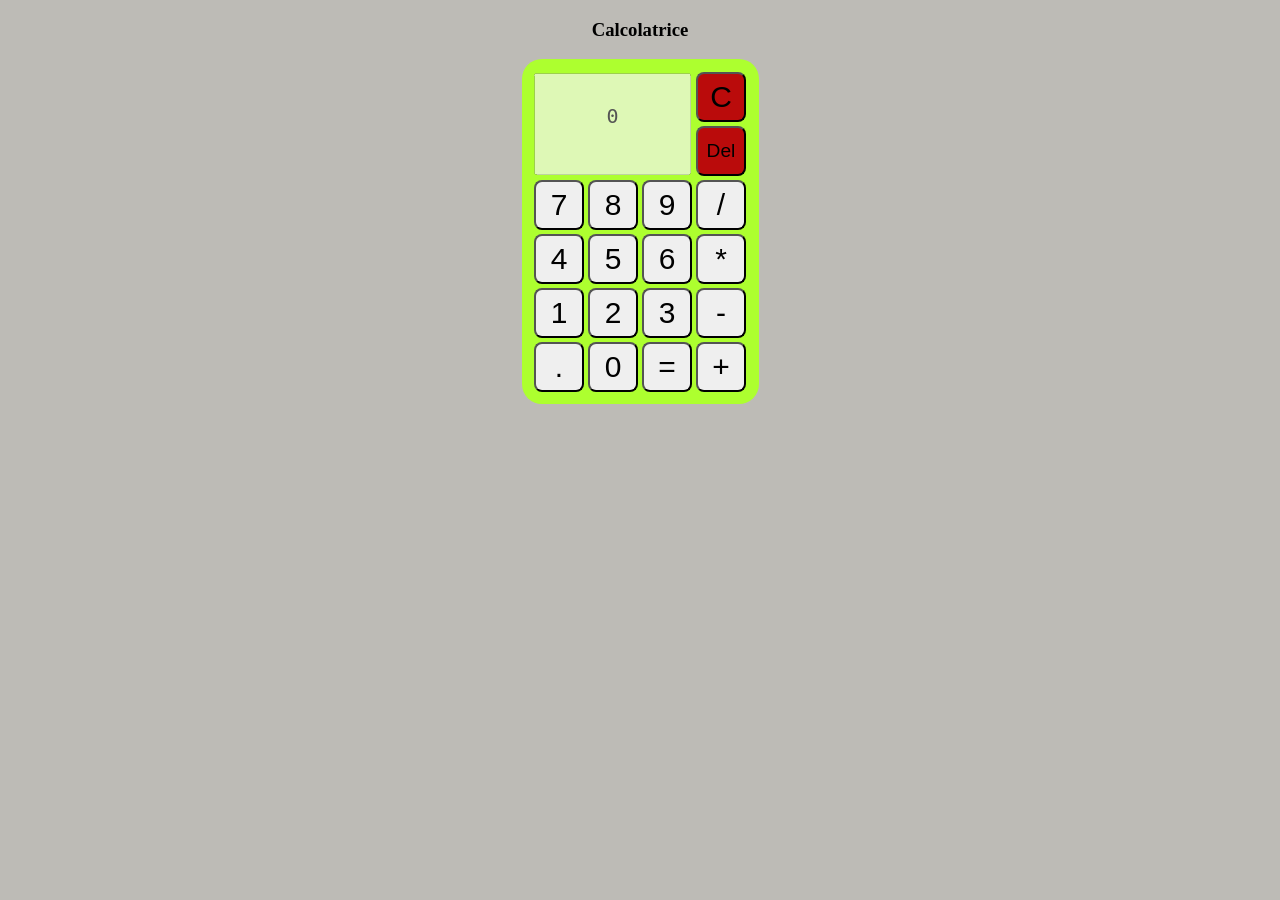
<file: HTML/calcolatrice/index.html>
<!DOCTYPE html>
<html>
    <head>
        <title>Calcolatrice</title>

        <!-- Scripts -->
        <script src="script.js"></script>
    
        <!-- Styles -->
        <link rel="stylesheet" href="style.css">

        <!-- Bootstrap -->
        <!-- <link href="https://cdn.jsdelivr.net/npm/bootstrap@5.0.2/dist/css/bootstrap.min.css" rel="stylesheet" integrity="sha384-EVSTQN3/azprG1Anm3QDgpJLIm9Nao0Yz1ztcQTwFspd3yD65VohhpuuCOmLASjC" crossorigin="anonymous"> -->
    </head>

    <!-- Possibile aggiunta onload="" in body -->
    <body onload="load()"> 
        <center>
            <h3>Calcolatrice</h3>

            <div class="dietro">
                <div class="spaziatore"></div>
                <table>
                    <tr>
                        <td colspan="3" rowspan="2"><textarea id="display" disabled></textarea></td>
                        <td><input class="bottoneS" type="button" value="C" onclick="cancel()"></td>
                    </tr>
                    <tr>
                        <td><input class="bottoneDel" type="button" value="Del" onclick="del()"></td>
                    </tr>
                    <tr>
                        <td><input type="button" value="7" onclick="n(this)"></td>
                        <td><input type="button" value="8" onclick="n(this)"></td>
                        <td><input type="button" value="9" onclick="n(this)"></td>
                        <td><input type="button" value="/" onclick="operazione(this)"></td>
                    </tr>
                    <tr>
                        <td><input type="button" value="4" onclick="n(this)"></td>
                        <td><input type="button" value="5" onclick="n(this)"></td>
                        <td><input type="button" value="6" onclick="n(this)"></td>
                        <td><input type="button" value="*" onclick="operazione(this)"></td>
                    </tr>
                    <tr>
                        <td><input type="button" value="1" onclick="n(this)"></td>
                        <td><input type="button" value="2" onclick="n(this)"></td>
                        <td><input type="button" value="3" onclick="n(this)"></td>
                        <td><input type="button" value="-" onclick="operazione(this)"></td>
                    </tr>
                    <tr>
                        <td><input type="button" value="." onclick="operazione(this)"></td>
                        <td><input type="button" value="0" onclick="n(this)"></td>
                        <td><input type="button" value="=" onclick="operazione(this)"></td>
                        <td><input type="button" value="+" onclick="operazione(this)"></td>
                    </tr>
                </table>
            </div>
        </center>
    </body>
</html>
</file>
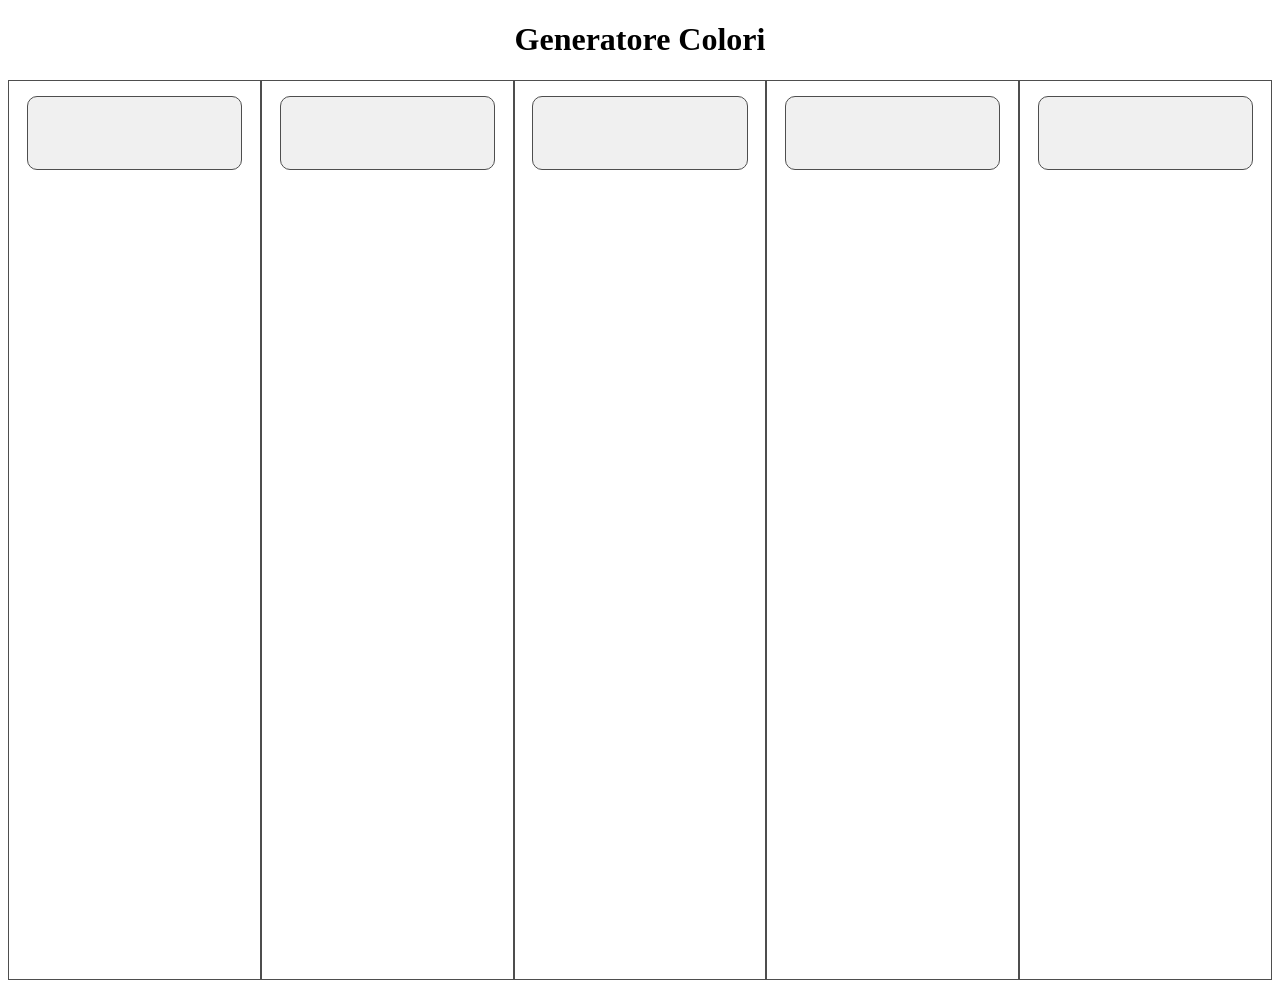
<file: HTML/JSON Colori/index.html>
<!DOCTYPE html>
<html>
    <head>
        <title>Colori</title>

        <!-- Scripts (utilizzo defer per evitare loading prematuro)-->
        <script src="script.js" defer></script>
    
        <!-- Styles -->
        <link rel="stylesheet" href="style.css">

    </head>

    <body>
        <h1 class="title">Generatore Colori</h1>

        <div id="contenitore" class="contenitore">

            <div id="colore1" class="divColori"> 
                <div class="info">
                    <div id="nome1" class="nome">

                    </div>
                    <div id="codice1" class="codice">

                    </div>
                </div>
            </div>


            <div id="colore2" class="divColori"> 
                <div class="info">
                    <div id="nome2" class="nome">

                    </div>
                    <div id="codice2" class="codice">

                    </div>
                </div>
            </div>


            <div id="colore3" class="divColori"> 
                <div class="info">
                    <div id="nome3" class="nome">

                    </div>
                    <div id="codice3" class="codice">

                    </div>
                </div>
            </div>


            <div id="colore4" class="divColori"> 
                <div class="info">
                    <div id="nome4" class="nome">

                    </div>
                    <div id="codice4" class="codice">

                    </div>
                </div>
            </div>


            <div id="colore5" class="divColori"> 

                <div class="info">
                    <div id="nome5" class="nome">

                    </div>
                    <div id="codice5" class="codice">
 
                    </div>
                </div>
            </div>

        </div>
        <!--fine contenitore-->

    </body>
</html>
</file>
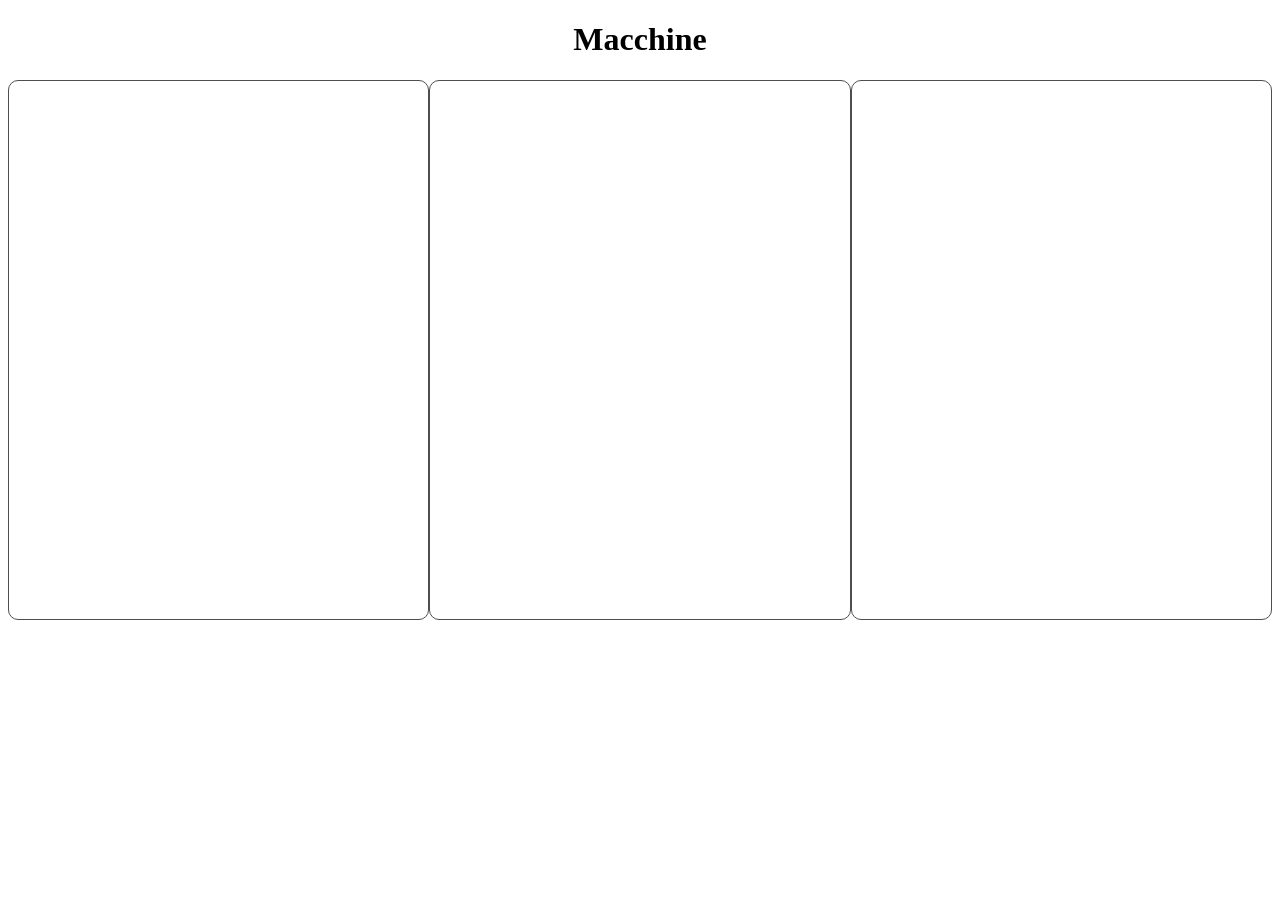
<file: HTML/JSON macchine/index.html>
<!DOCTYPE html>
<html>
    <head>
        
        <title>Macchine</title>

        <script src="script.js" defer></script>

        <link href="style.css" rel="stylesheet">

    </head>

    <body>
        
        <h1>Macchine</h1>

        <div class="contenitore">
            <div id="blocco1" class="blocco">
                <div id="titolo1" class="nome">

                </div>
                <div id="info1" class="info">

                </div>
            </div>

            <div id="blocco2"  class="blocco">
                <div id="titolo2" class="nome">

                </div>
                <div id="info2" class="info">

                </div>
            </div>

            <div id="blocco3"  class="blocco">
                <div id="titolo3" class="nome">

                </div>
                <div id="info3" class="info">

                </div>
            </div>
        </div>

    </body>
</html>
</file>
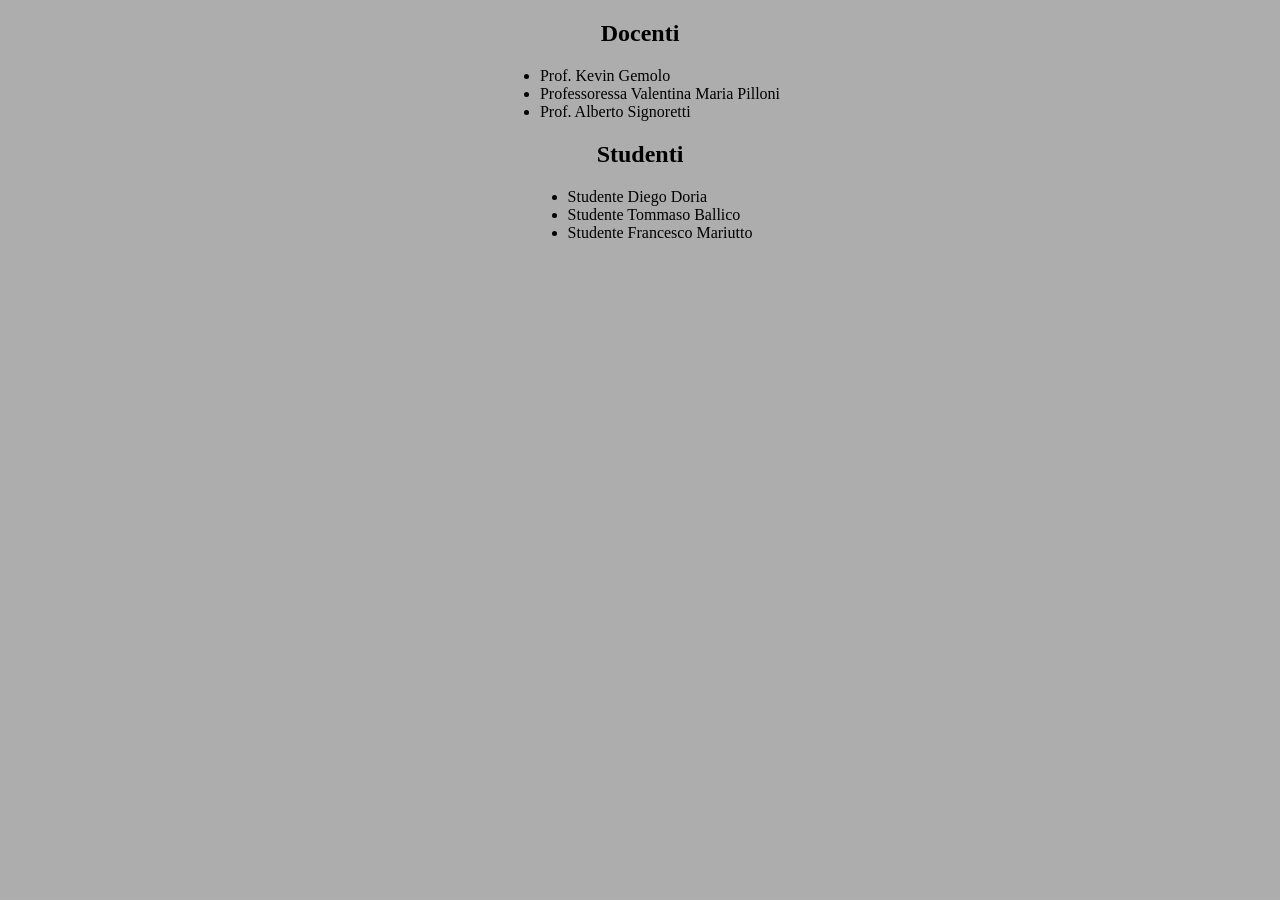
<file: HTML/JSON Scuola/index.html>
<!DOCTYPE html>
<html>
    <head>
        <title>Sistema Scolastico</title>

        <!-- Scripts (utilizzo defer per evitare loading prematuro)-->
        <script src="script.js" defer></script>
    
        <!-- Styles -->
        <link rel="stylesheet" href="style.css">

    </head>

    <body>
        <h2>Docenti</h2>
        <div id="Docenti"></div>

        <h2>Studenti</h2>
        <div id="Studenti"></div>
    </body>
</html>
</file>
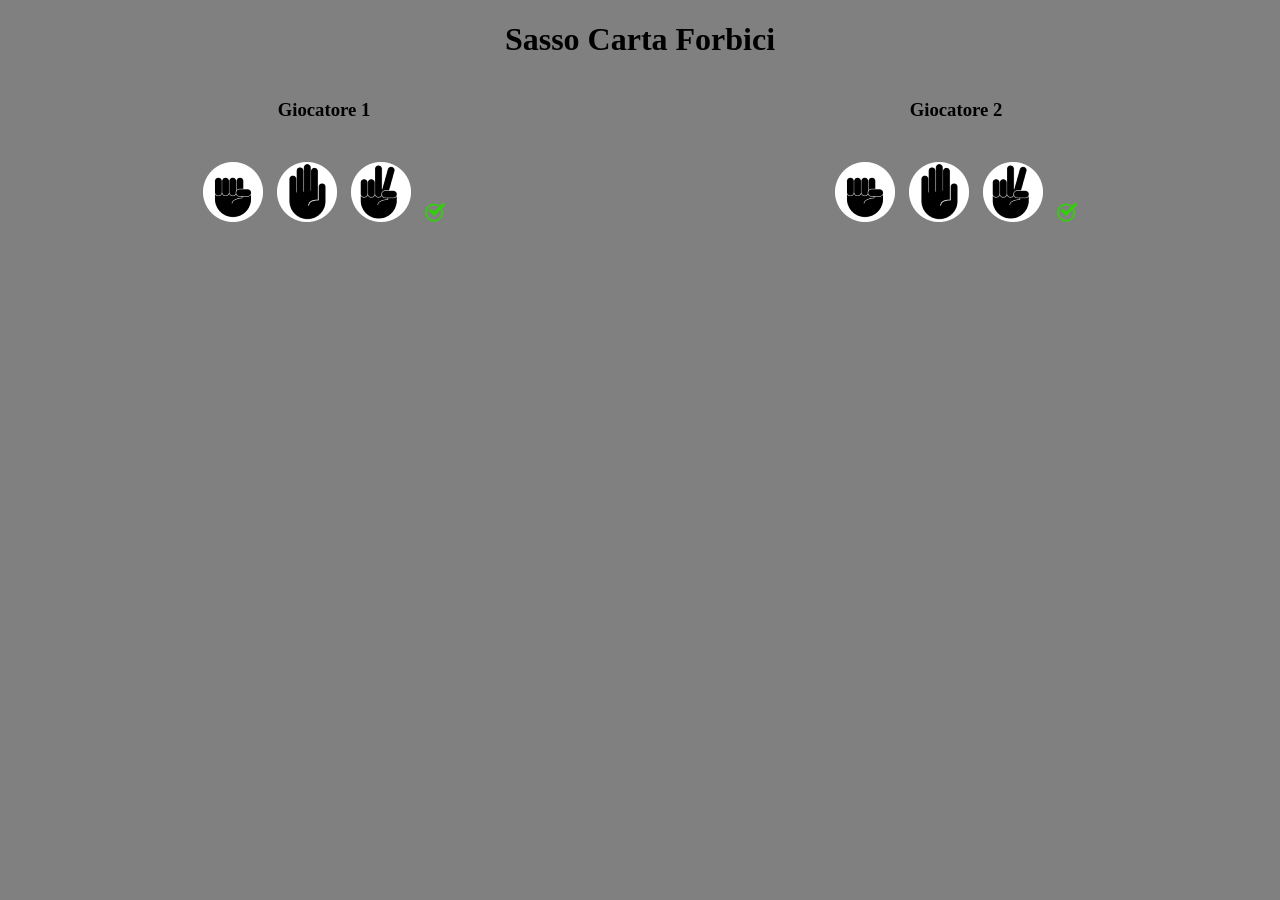
<file: HTML/SassoCartaForbici/index.html>
<!DOCTYPE html>
<html>
    <head>
        <title>Sasso Carta Forbici</title>

        <!-- Style -->
        <link rel="stylesheet" href="style.css">

        <!-- Script -->
        <script src="script.js" ></script>

    </head>

    <body onload="wipe()">

            <h1>Sasso Carta Forbici</h1>

            <div class="row">
                <div class="column">
                    <h3>Giocatore 1</h3>
                    <br>
                    <img src="sasso.png" alt="sasso" class="selezione" onclick="gioca(1)">
                    <img src="carta.png" alt="carta" class="selezione" onclick="gioca(2)">
                    <img src="forbici.png" alt="forbici" class="selezione" onclick="gioca(3)">
                    <img src="ok.png" alt="ok" class="selezione" onclick="ok(1)">
                    <br>

                </div>
                <div class="column">
                    <h3>Giocatore 2</h3>
                    <br>
                    <img src="sasso.png" alt="sasso" class="selezione" onclick="gioca(1)">
                    <img src="carta.png" alt="carta" class="selezione" onclick="gioca(2)">
                    <img src="forbici.png" alt="forbici" class="selezione" onclick="gioca(3)">
                    <img src="ok.png" alt="ok" class="selezione" onclick="ok(2)">
                </div>
            </div>



    </body>

</html>
</file>
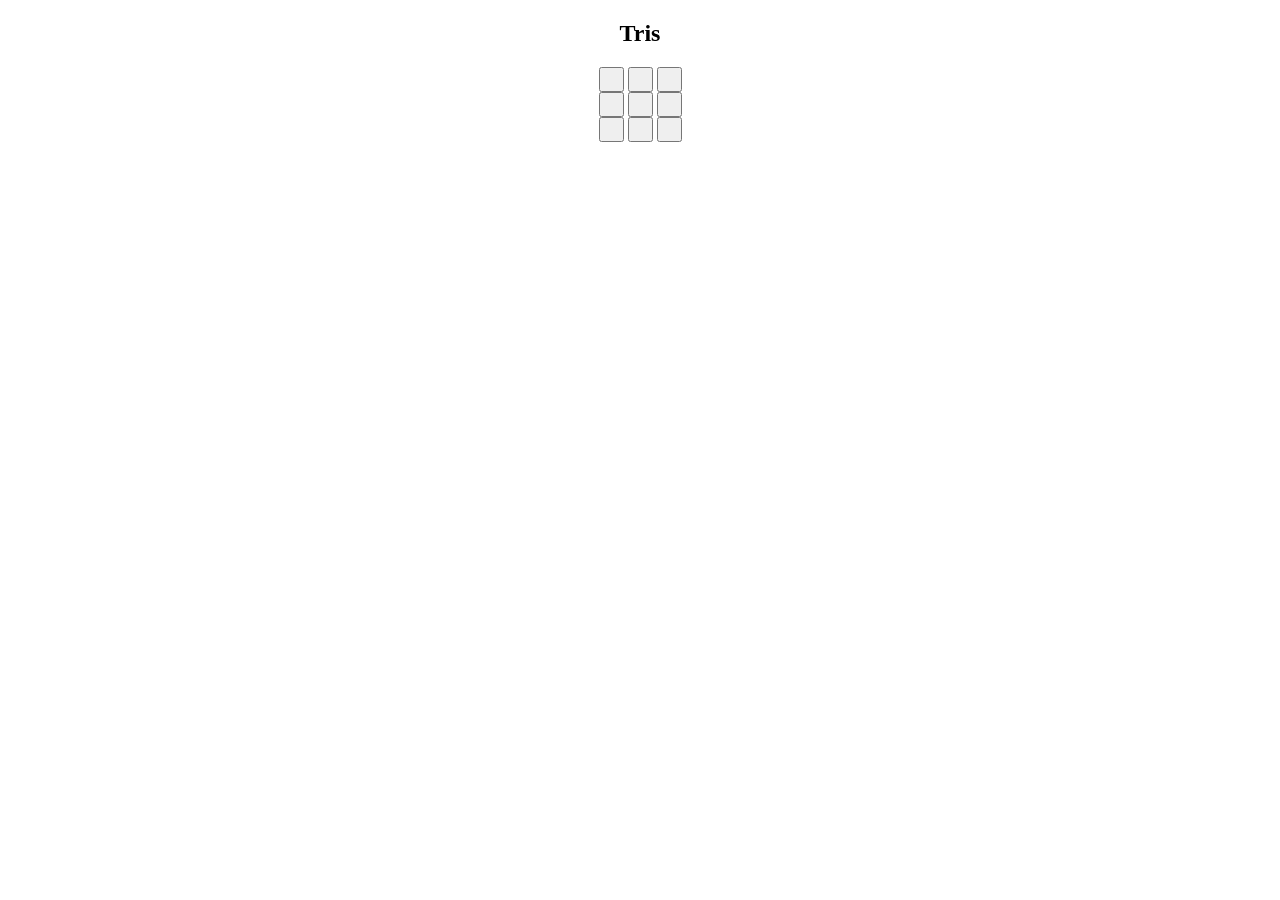
<file: HTML/tris/index.html>
<!DOCTYPE html>
<html>
    <head>
        <title>Tris</title>
        <script src="script.js"></script>
    </head>    
    <body>
        <center>
            <div><h2>Tris</h2></div>
            <div>
                
                <input id="0 0" type="button" onclick="clicked(this)" style="height: 25px; width: 25px;">
                <input id="0 1" type="button" onclick="clicked(this)" style="height: 25px; width: 25px;">
                <input id="0 2" type="button" onclick="clicked(this)" style="height: 25px; width: 25px;">
                
                <br>

                <input id="1 0" type="button" onclick="clicked(this)" style="height: 25px; width: 25px;">
                <input id="1 1" type="button" onclick="clicked(this)" style="height: 25px; width: 25px;">                      
                <input id="1 2" type="button" onclick="clicked(this)" style="height: 25px; width: 25px;">


                <br>

                <input id="2 0" type="button" onclick="clicked(this)" style="height: 25px; width: 25px;">
                <input id="2 1" type="button" onclick="clicked(this)" style="height: 25px; width: 25px;">
                <input id="2 2" type="button" onclick="clicked(this)" style="height: 25px; width: 25px;">

            </div>
        </center>
    </body>
</html>
</file>
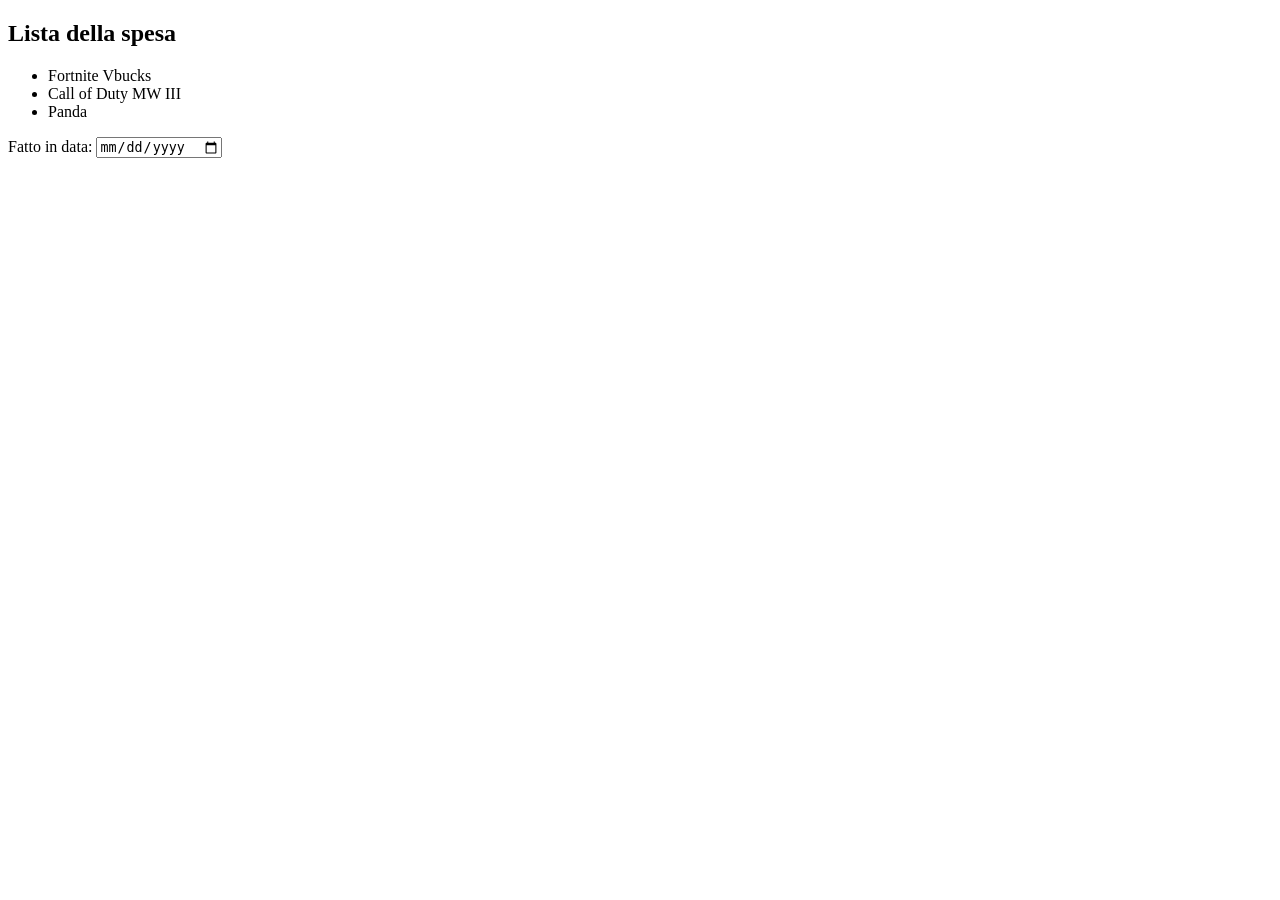
<file: HTML/indexspesa.html>
<!DOCTYPE html>
<html>
    <head>
        <title>Spesa</title>
    </head>

    <body>
            <h2>Lista della spesa</h2>

            <ul>
                <li>Fortnite Vbucks</li>
                <li>Call of Duty MW III</li>
                <li>Panda</li>
            </ul>

            <p>Fatto in data: <input type="date"></p>
    </body>

</html>
</file>
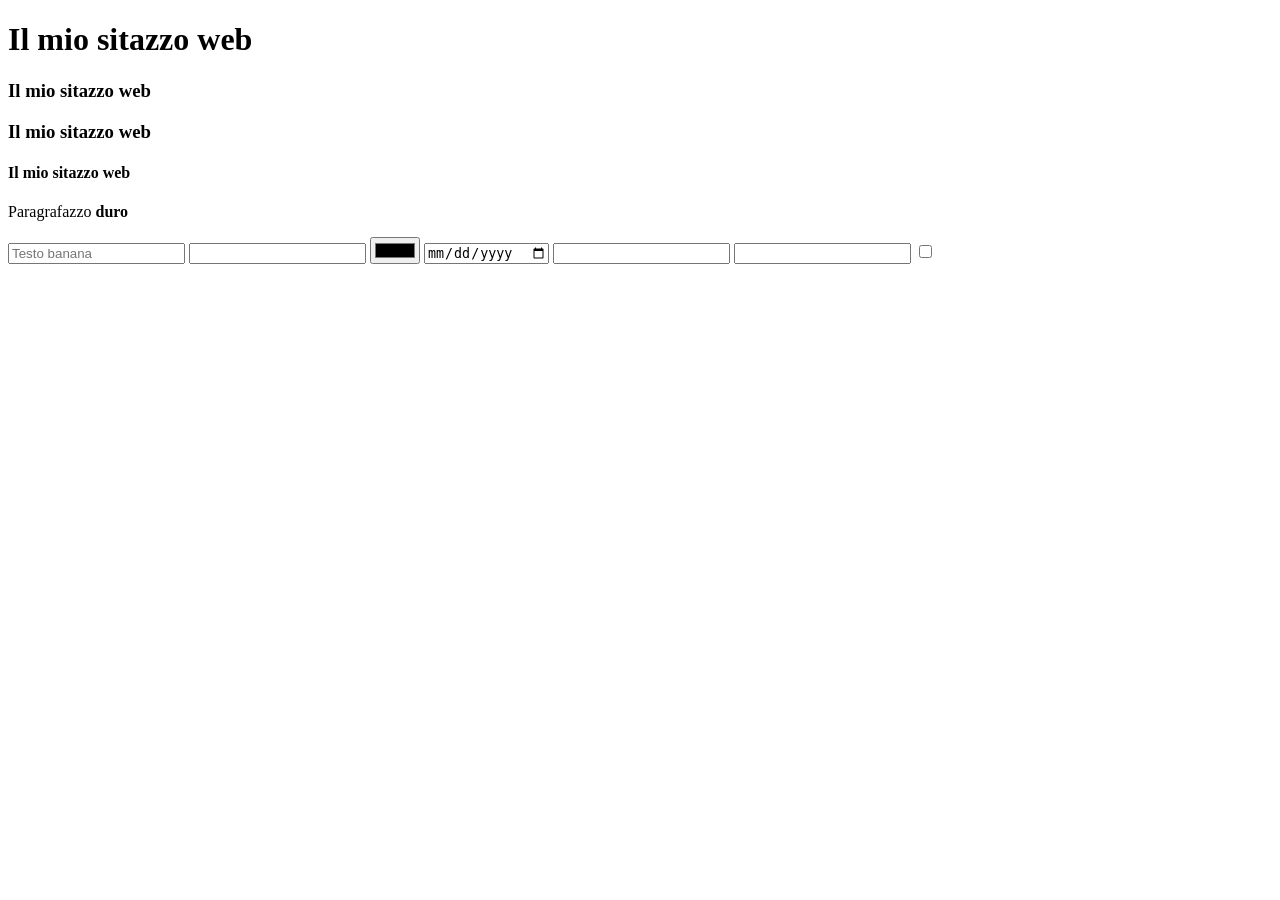
<file: HTML/input types.html>
<!DOCTYPE html>
<html>
    <head>
        <title>Primo Esercizio</title>
    </head>

    <body>

        <div>
            <h1>Il mio sitazzo web</h1>
            <h3>Il mio sitazzo web</h2>
            <h3>Il mio sitazzo web</h3>
            <h4>Il mio sitazzo web</h4>
            <p>Paragrafazzo <strong>duro</strong></p>
        </div>

        <div>
            <!-- testo -->
            <input type="text" placeholder="Testo banana">

            <!-- numero -->
            <input type="number">

            <!-- colore -->
            <input type="color">

            <!-- data -->
            <input type="date">

            <!-- email -->
            <input type="email">

            <!-- password -->
            <input type="password">

            <!-- checkbox -->
            <input type="checkbox">
        </div>

    </body>
</html>
</file>
<file: HTML/calcolatrice/style.css>
body {
    background-color: #BDBBB6;
}

h1 {
    font-size: 80px;
}

input {
    width: 50px;
    height: 50px;
    font-size: 30px;
    border-color: black;
    border-radius: 8px;
}

textarea {
    width: 151px;
    height: 68px;
    /* border-radius: 8px; */
    font-size: 20px;
    padding-top: 30px;

    /* Allineamento e ridimensionamento */
    text-align: center;
    vertical-align: middle;
    resize: none;
}


/* Classe CSS */
.bottoneS {
    background-color: #BA0B0B;
}

.bottoneDel {
    background-color: #BA0B0B;
    font-size: larger;
}

.dietro {
    background-color: greenyellow;

    /* Bordo */
    border: 2px;
    border-radius: 20px;

    width: 237px;
    height: 345px;
}

.spaziatore {
    height: 10px;
}
</file>
<file: HTML/JSON Colori/style.css>
h1 {
    text-align: center;
}

.contenitore {
    display: flex;
    width: 100%;
    height: 100vh;
}

.divColori {
    flex: 1;
    border: 1px solid #4e4e4e ;
}

.info {
    width: 85%;
    height: 8%;
    border-radius: 10px;
    background-color: #f0f0f0;
    border: 1px solid #4e4e4e;
    margin-left: auto;
    margin-right: auto;
    margin-top: 6%;
}

.nome {
    text-align: center;
    height: 65%;
    margin-top: 2%;
}

.codice {
    text-align: center;
    height: 20%;
    margin-bottom: 2%;
}
</file>
<file: HTML/JSON macchine/style.css>
h1 {
    text-align: center;
}

.contenitore {
    display: flex;
    width: 100%;
    height: 60vh;
}

.blocco {
    flex: 1;
    border: 1px solid #4e4e4e;
    border-radius: 10px;
}

.nome {
    text-align: center;
    height: 20%;
    margin-top: 2%;
    width: 100%;
}

.info {
    height: 60%;
    margin-left: auto;
    margin-right: auto;
    margin-top: 25%;
}
</file>
<file: HTML/JSON Scuola/style.css>
body {
    background-color : #aeadad;
}

h2 {
    text-align: center;
}

ul {
    display: table;
    margin: 0 auto;
  }
</file>
<file: HTML/SassoCartaForbici/style.css>
body {
    background-color: grey;
    text-align: center;
}

.selezione {
    display: inline;
    margin: 5px;
    cursor: pointer;
}


.column {
    float: left;
    width: 50%;
}

/* Clear floats after the columns */
.row:after {
    content: "";
    display: table;
    clear: both;
}
</file>
